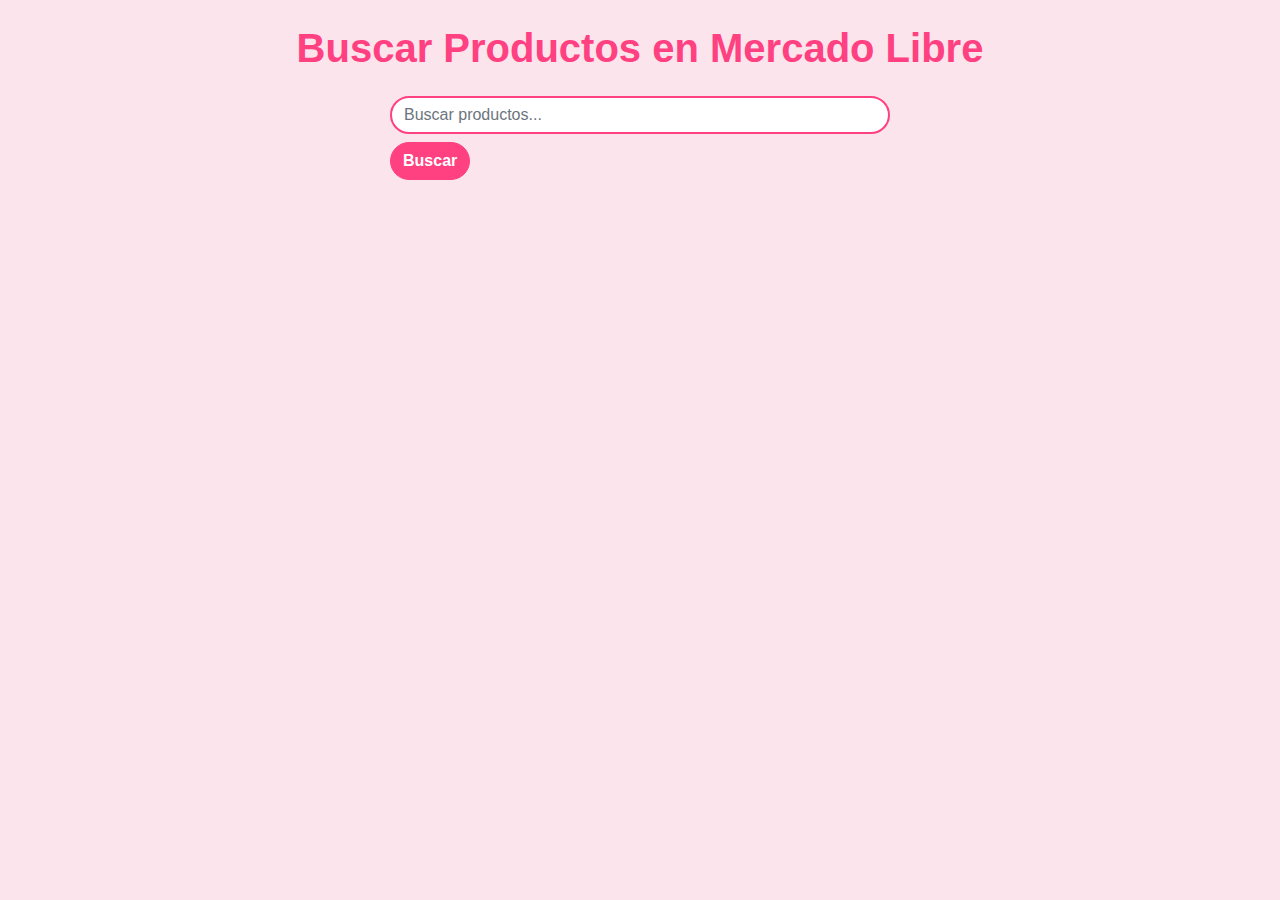
<file: FETCH-MERCADO/index.html>
<!DOCTYPE html>
<html lang="en">

<head>
    <meta charset="UTF-8">
    <meta name="viewport" content="width=device-width, initial-scale=1.0">
    <title>Mercado Libre Search</title>
    <link rel="stylesheet" href="https://stackpath.bootstrapcdn.com/bootstrap/4.5.2/css/bootstrap.min.css">
    <link rel="stylesheet" href="style.css">
</head>

<body>
    <div class="container">
        <h1 class="text-center my-4 title">Buscar Productos en Mercado Libre</h1>
        <div class="search-bar mb-4">
            <input type="text" id="searchInput" class="form-control" placeholder="Buscar productos...">
            <button id="searchButton" class="btn btn-primary mt-2">Buscar</button>
        </div>
        <div id="results" class="row"></div>
    </div>

    <script src="script.js"></script>
</body>

</html>
</file>
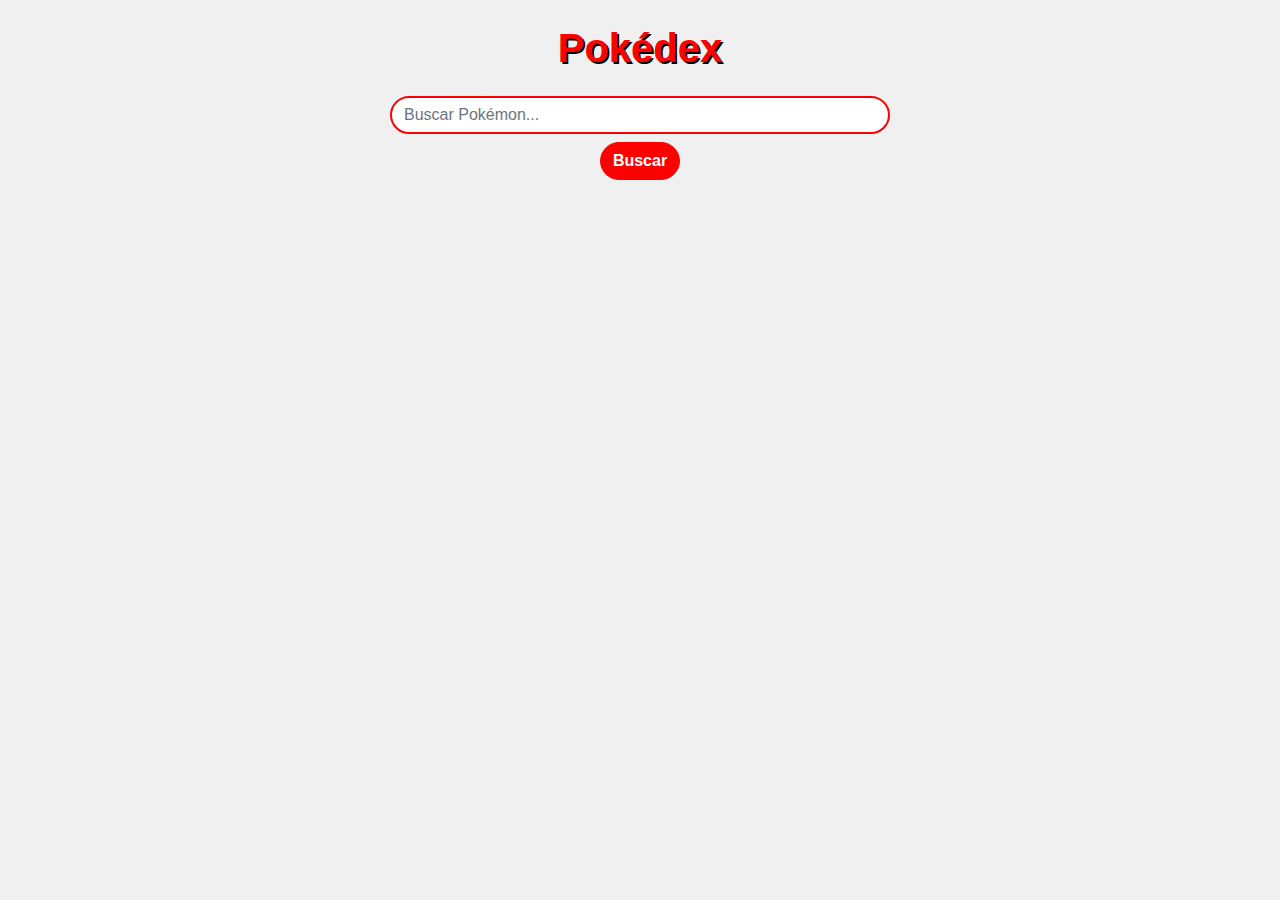
<file: FETCH-Pokemon/index.html>
<!DOCTYPE html>
<html lang="en">
<head>
    <meta charset="UTF-8">
    <meta name="viewport" content="width=device-width, initial-scale=1.0">
    <title>Pokédex</title>
    <link rel="stylesheet" href="https://stackpath.bootstrapcdn.com/bootstrap/4.5.2/css/bootstrap.min.css">
    <link rel="stylesheet" href="style.css">
</head>
<body>
    <div class="container text-center">
        <h1 class="my-4 title">Pokédex</h1>
        <div class="search-bar mb-4">
            <input type="text" id="searchInput" class="form-control" placeholder="Buscar Pokémon...">
            <button id="searchButton" class="btn btn-primary mt-2">Buscar</button>
        </div>
        <div id="results" class="d-flex justify-content-center align-items-center"></div>
    </div>
    <script src="script.js"></script>
</body>
</html>
</file>
<file: FETCH-MERCADO/style.css>
body {
    background-color: #fce4ec;
    font-family: 'Comic Sans MS', cursive, sans-serif;
}

.title {
    color: #ff4081;
    font-weight: bold;
    font-size: 2.5em;
}

.search-bar {
    max-width: 500px;
    margin: 0 auto;
}

.form-control {
    border: 2px solid #ff4081;
    border-radius: 25px;
}

.btn-primary {
    background-color: #ff4081;
    border-color: #ff4081;
    border-radius: 25px;
    font-weight: bold;
}

.product-card {
    border: 1px solid #ddd;
    border-radius: 15px;
    margin-bottom: 20px;
    padding: 10px;
    text-align: center;
    background-color: #fff;
    box-shadow: 0 4px 8px rgba(0, 0, 0, 0.1);
}

.product-image {
    max-width: 100%;
    height: auto;
    border-radius: 15px;
}

.product-title {
    font-size: 1.2em;
    margin: 10px 0;
    color: #ff4081;
    font-weight: bold;
}

.product-price {
    color: #ff4081;
    font-size: 1.1em;
    margin-bottom: 10px;
}

.btn-info {
    background-color: #42a5f5;
    border-color: #42a5f5;
    border-radius: 25px;
    font-weight: bold;
}

.btn-info:hover {
    background-color: #1e88e5;
    border-color: #1e88e5;
}
</file>
<file: FETCH-Pokemon/style.css>
body {
    background-color: #f0f0f0;
    font-family: 'Comic Sans MS', cursive, sans-serif;
}

.title {
    color: #ff0000;
    font-weight: bold;
    font-size: 2.5em;
    text-shadow: 2px 2px #000000;
}

.search-bar {
    max-width: 500px;
    margin: 0 auto;
}

.form-control {
    border: 2px solid #ff0000;
    border-radius: 25px;
}

.btn-primary {
    background-color: #ff0000;
    border-color: #ff0000;
    border-radius: 25px;
    font-weight: bold;
}

.pokemon-card {
    border: 2px solid #ff0000;
    border-radius: 15px;
    margin-bottom: 20px;
    padding: 10px;
    text-align: center;
    background-color: #ffffff;
    box-shadow: 0 4px 8px rgba(0, 0, 0, 0.2);
}

.pokemon-image {
    max-width: 100%;
    height: auto;
    border-radius: 50%;
    border: 2px solid #ff0000;
}

.pokemon-name {
    font-size: 1.5em;
    margin: 10px 0;
    color: #ff0000;
    font-weight: bold;
    text-shadow: 1px 1px #000000;
}

.pokemon-details {
    color: #333;
    font-size: 1.1em;
    margin-bottom: 10px;
}

.btn-info {
    background-color: #42a5f5;
    border-color: #42a5f5;
    border-radius: 25px;
    font-weight: bold;
}

.btn-info:hover {
    background-color: #1e88e5;
    border-color: #1e88e5;
}
</file>
